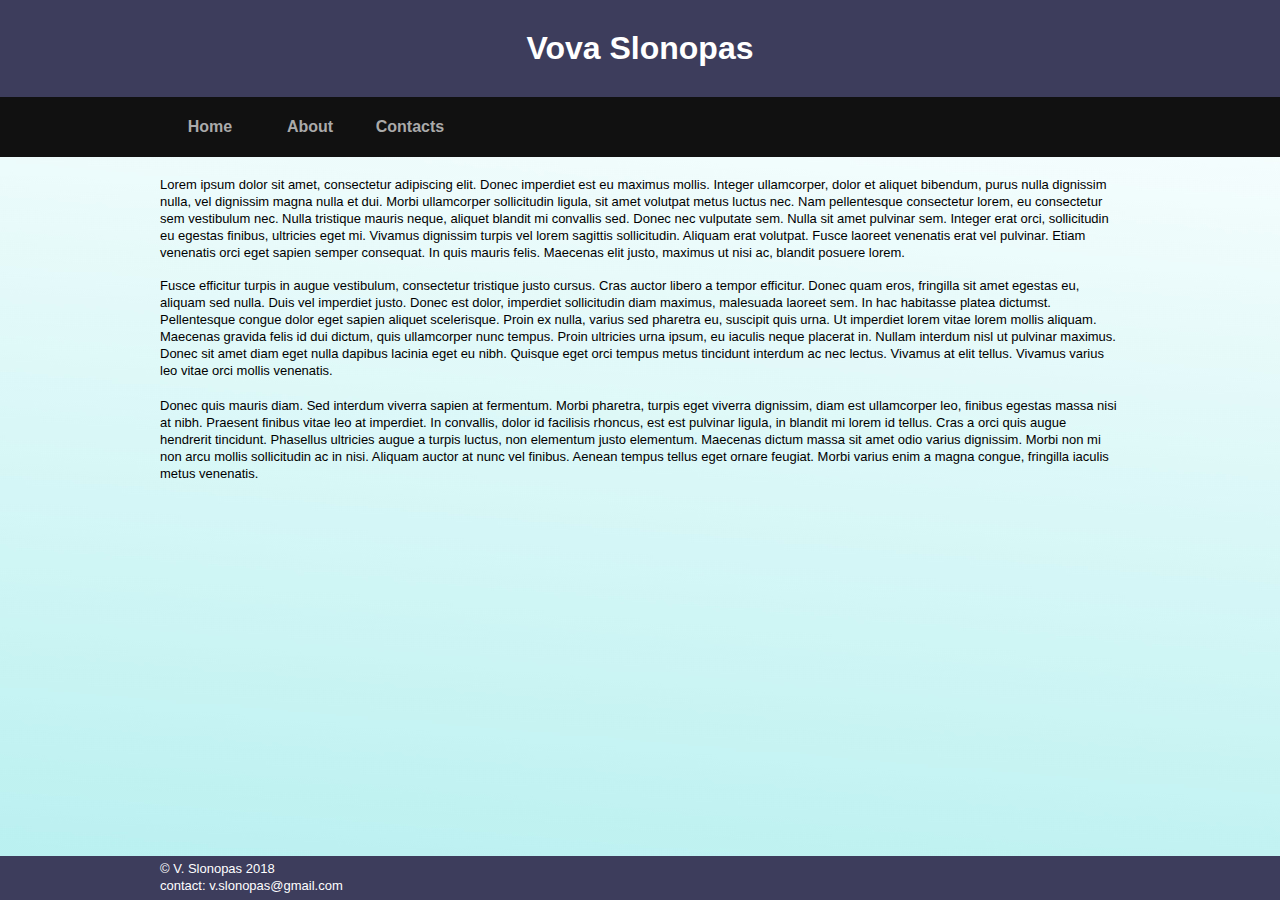
<file: index.html>
<!DOCTYPE html>
<html>
<head>
	<meta charset="utf-8">
	<meta name="description" content="personal page">
	<title>Vova Slonopas</title>
	<link rel="stylesheet" type="text/css" href="style.css">
</head>
<body>
<div class="content">
	<header class="header">
		 <div class="container">
			<h1>Vova Slonopas</h1>
		 </div>
	</header>

	<nav class="page-navigation">
		 <div class="container">
		 	<ul>
		 		<li><a href="index.html">Home</a></li>
		 		<li><a href="about.html">About</a></li>
		 		<li><a href="contacts.html">Contacts</a></li>
		 	</ul>
		 	
		 </div>
	</nav>

	<main>
		<div class="container">
		<p>
		Lorem ipsum dolor sit amet, consectetur adipiscing elit. Donec imperdiet est eu maximus mollis. Integer ullamcorper, dolor et aliquet bibendum, purus nulla dignissim nulla, vel dignissim magna nulla et dui. Morbi ullamcorper sollicitudin ligula, sit amet volutpat metus luctus nec. Nam pellentesque consectetur lorem, eu consectetur sem vestibulum nec. Nulla tristique mauris neque, aliquet blandit mi convallis sed. Donec nec vulputate sem. Nulla sit amet pulvinar sem. Integer erat orci, sollicitudin eu egestas finibus, ultricies eget mi. Vivamus dignissim turpis vel lorem sagittis sollicitudin. Aliquam erat volutpat. Fusce laoreet venenatis erat vel pulvinar. Etiam venenatis orci eget sapien semper consequat. In quis mauris felis. Maecenas elit justo, maximus ut nisi ac, blandit posuere lorem.</p>
		<p><br>
		Fusce efficitur turpis in augue vestibulum, consectetur tristique justo cursus. Cras auctor libero a tempor efficitur. Donec quam eros, fringilla sit amet egestas eu, aliquam sed nulla. Duis vel imperdiet justo. Donec est dolor, imperdiet sollicitudin diam maximus, malesuada laoreet sem. In hac habitasse platea dictumst. Pellentesque congue dolor eget sapien aliquet scelerisque. Proin ex nulla, varius sed pharetra eu, suscipit quis urna. Ut imperdiet lorem vitae lorem mollis aliquam. Maecenas gravida felis id dui dictum, quis ullamcorper nunc tempus. Proin ultricies urna ipsum, eu iaculis neque placerat in. Nullam interdum nisl ut pulvinar maximus. Donec sit amet diam eget nulla dapibus lacinia eget eu nibh. Quisque eget orci tempus metus tincidunt interdum ac nec lectus. Vivamus at elit tellus. Vivamus varius leo vitae orci mollis venenatis.</p><br>
		<p>
		Donec quis mauris diam. Sed interdum viverra sapien at fermentum. Morbi pharetra, turpis eget viverra dignissim, diam est ullamcorper leo, finibus egestas massa nisi at nibh. Praesent finibus vitae leo at imperdiet. In convallis, dolor id facilisis rhoncus, est est pulvinar ligula, in blandit mi lorem id tellus. Cras a orci quis augue hendrerit tincidunt. Phasellus ultricies augue a turpis luctus, non elementum justo elementum. Maecenas dictum massa sit amet odio varius dignissim. Morbi non mi non arcu mollis sollicitudin ac in nisi. Aliquam auctor at nunc vel finibus. Aenean tempus tellus eget ornare feugiat. Morbi varius enim a magna congue, fringilla iaculis metus venenatis.</p>	
		</div>
	</main> 
</div>
	<footer class="footer">
		<div class="container">
			<p>© V. Slonopas 2018 <br>
			contact: v.slonopas@gmail.com</p>
		</div>
	</footer>


</body>
</html>
</file>
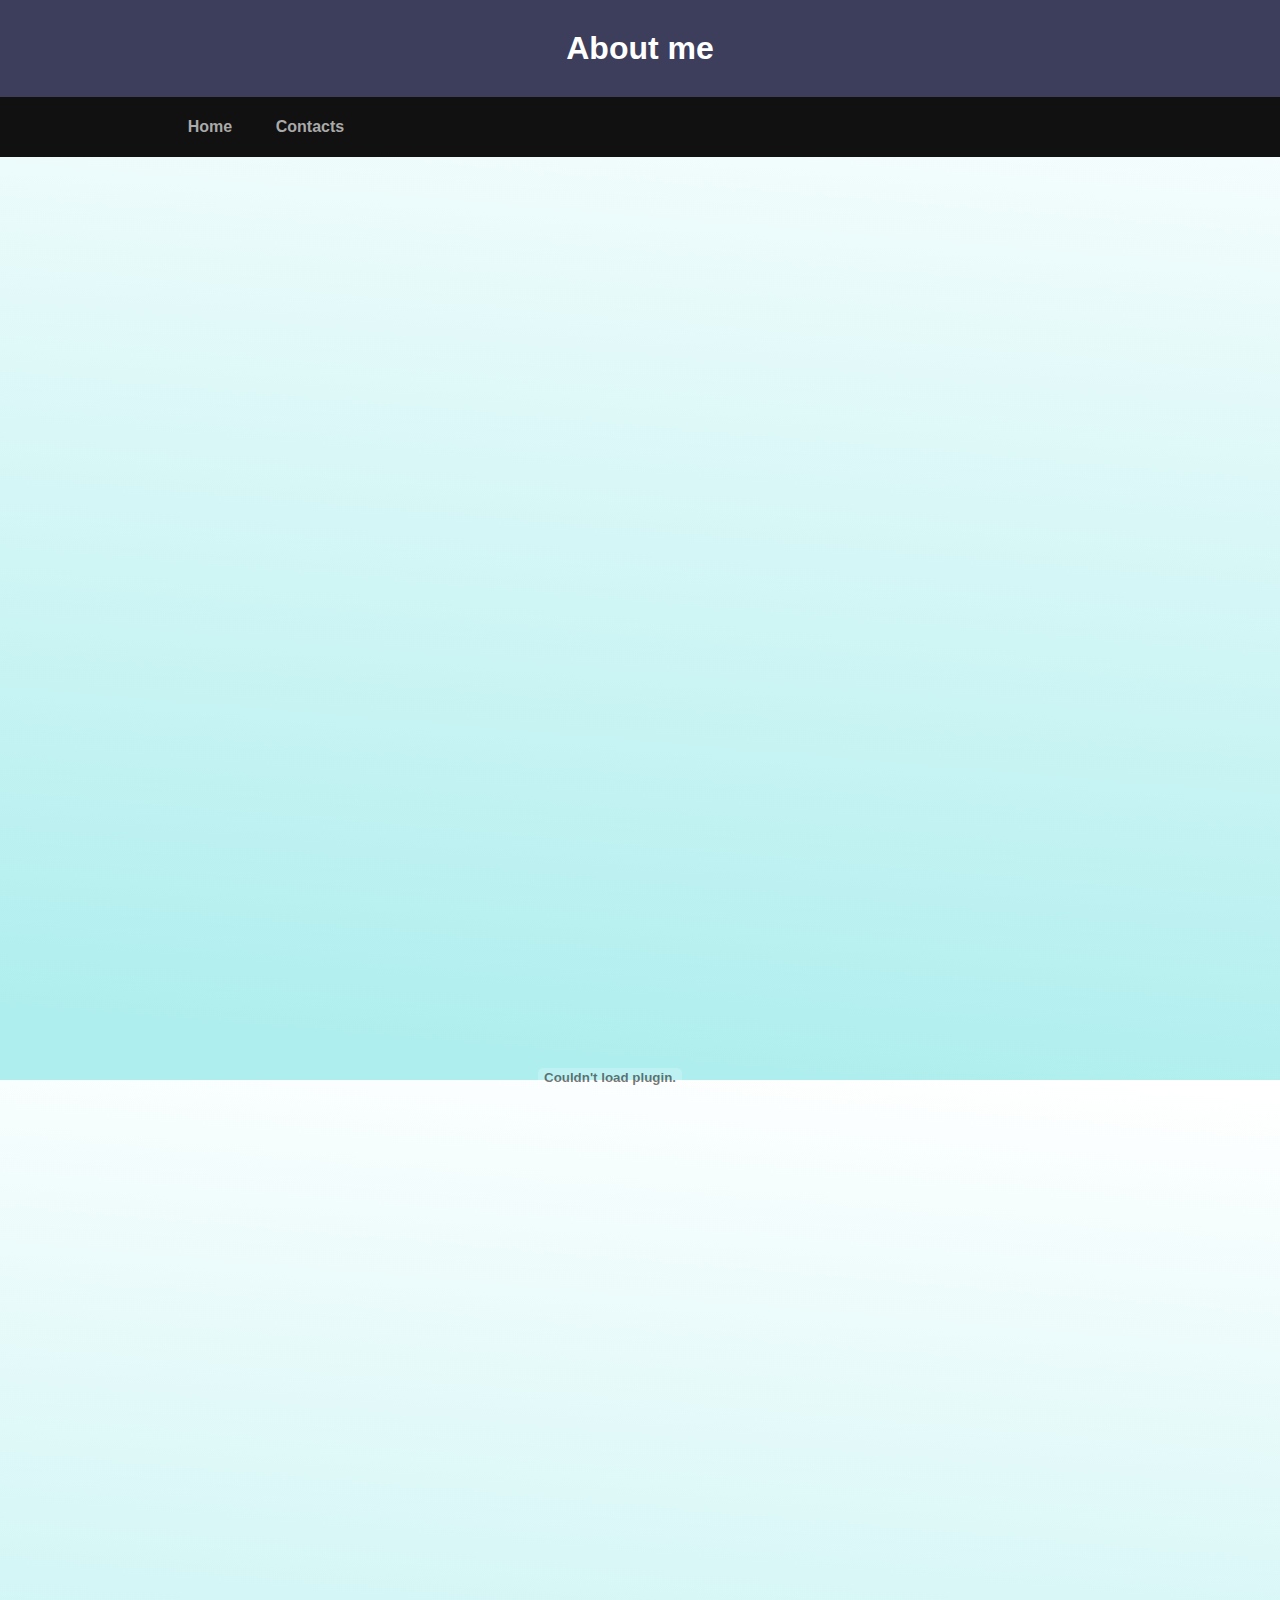
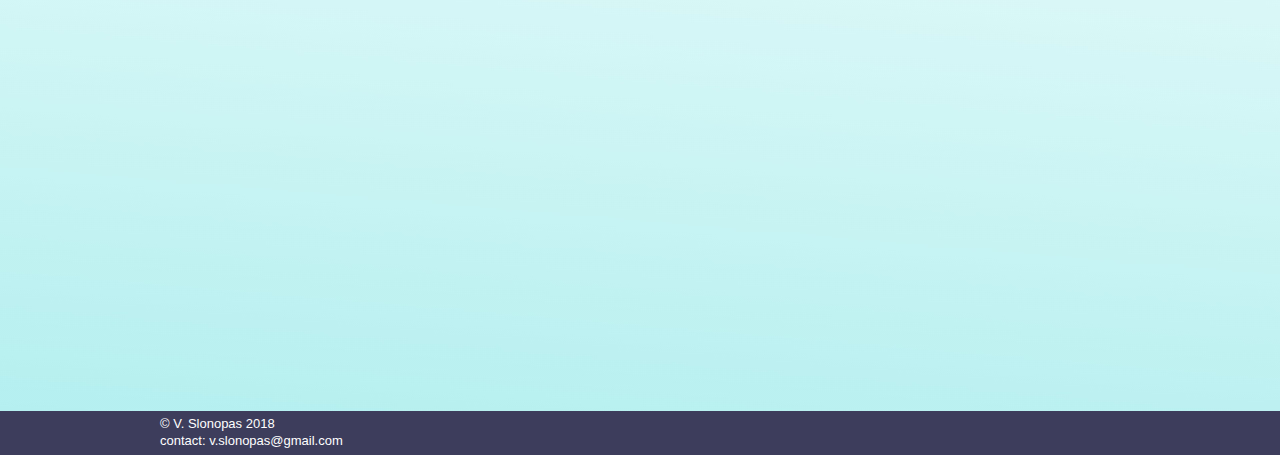
<file: about.html>
<!DOCTYPE html>
<html>
<head>
	<meta charset="utf-8">
	<title>About</title>
	<link rel="stylesheet" type="text/css" href="style.css">
</head>
<body>
	<header class="header">
		 <div class="container">
	<h1>About me</h1>
</div>
</header>

	<nav class="page-navigation">
		 <div class="container">
		 	<ul>
	<li><a href="index.html">Home</a></li>
	<li><a href="contacts.html">Contacts</a></li>
</ul>
</div>
</nav>



<div class="container">
	<embed src="CV_Slonopas.pdf" width="900px" height="1800px" />
</div>

<footer class="footer">
		<div class="container">
			<p>© V. Slonopas 2018 <br>
			contact: v.slonopas@gmail.com</p>
		</div>
	</footer>
</body>
</html>
</file>
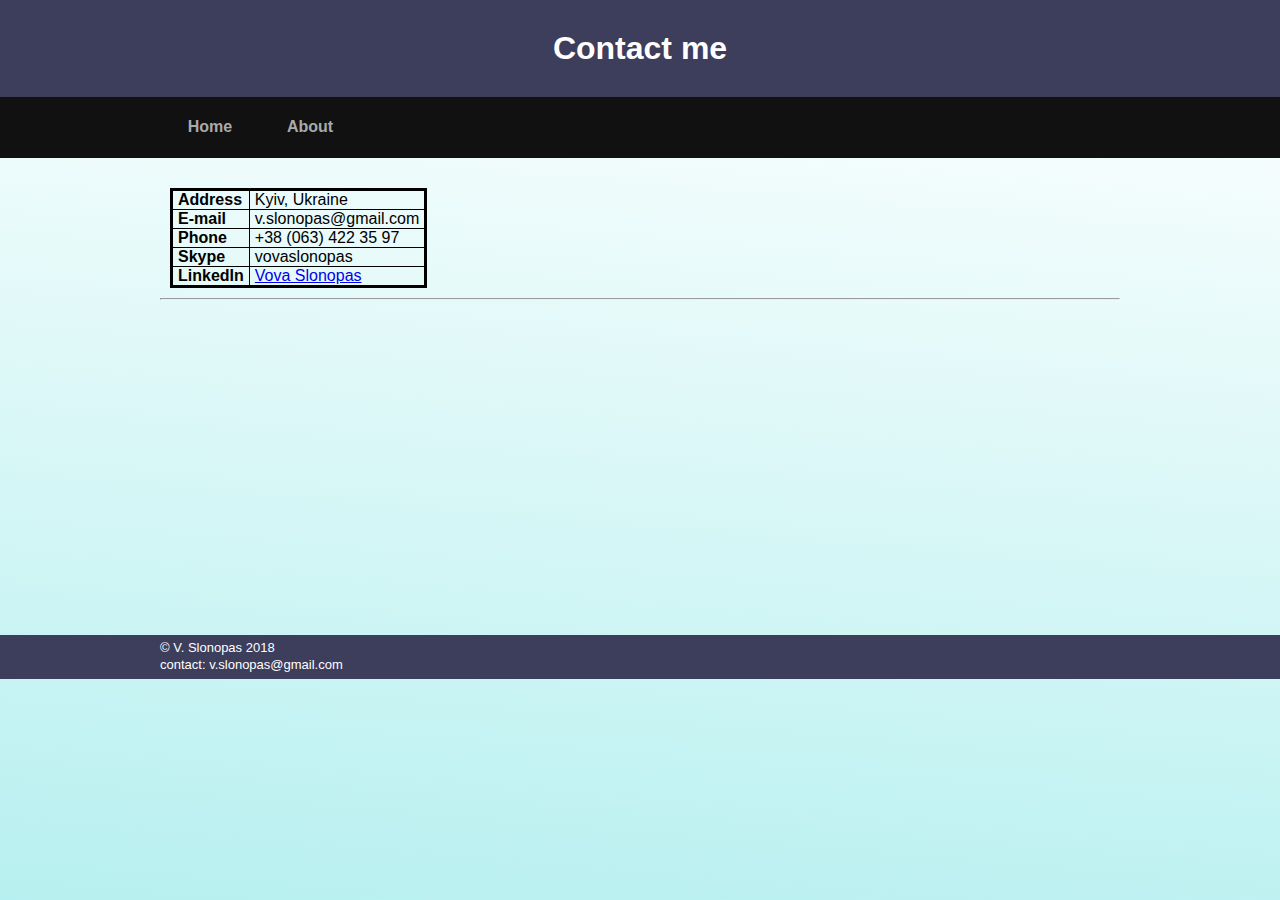
<file: contacts.html>
<!DOCTYPE html>
<html>
<head>
	<meta charset="utf-8">
	<title>Contacts</title>
	<link rel="stylesheet" type="text/css" href="style.css">
</head>
<body>
	<header class="header">
		 <div class="container">
		 	<h1>Contact me</h1>
</div>
</header>
<nav class="page-navigation">
		 <div class="container">
		 	<ul>
	<li><a href="index.html">Home</a></li>
	<li><a href="about.html">About</a></li>
</ul>
</div>
</nav>

<div class="container">
	<table>
			<tr>
				<th>Address</th>
				<td>Kyiv, Ukraine</td>
			</tr>
			<tr>
				<th>E-mail</th>
				<td>v.slonopas@gmail.com</td>
			</tr>
			<tr>
				<th>Phone</th>
				<td>+38 (063) 422 35 97</td>
			</tr>
			<tr>
				<th>Skype</th>
				<td>vovaslonopas</td>
			</tr>
			<tr>
				<th>LinkedIn</th>
				<td><a href="https://www.linkedin.com/in/vova-slonopas-33b31baa?trk=nav_responsive_tab_profile">Vova Slonopas</a>  </td>
			</tr>
	</table>
<hr>
	<p>
		<iframe src="https://www.google.com/maps/embed?pb=!1m18!1m12!1m3!1d325518.6879509788!2d30.252502995979118!3d50.40169902725321!2m3!1f0!2f0!3f0!3m2!1i1024!2i768!4f13.1!3m3!1m2!1s0x40d4cf4ee15a4505%3A0x764931d2170146fe!2sKyiv%2C+02000!5e0!3m2!1sen!2sua!4v1527075072275" width="400" height="300" frameborder="0" style="border:0" allowfullscreen></iframe>
	</p>
</div>

<footer class="footer">
		<div class="container">
			<p>© V. Slonopas 2018 <br>
			contact: v.slonopas@gmail.com</p>
		</div>
	</footer>
</body>
</html>
</file>
<file: style.css>
html,
body {
  height: 100%;
}
body {
	font-family: Arial, sans-serif;
display: flex;
  flex-direction: column;
background-image: url("background.jpg");
}
* {
	margin: 0;
}
.content {
  flex: 1 0 auto;
  }

.container {
	margin: 0 auto;
	width: 960px;
}

p {
	font-size: 13px;
	line-height: 1.3em;
}

/*Header*/
.header {
	padding: 30px 0;
	background-color: #3d3d5c;
}
.header h1
{
	color: white;
	text-align: center;
}

/*Navigation*/
.page-navigation {
	background-color: #111;
	min-height: 60px;
	margin-bottom: 20px;
}
ul {
	margin: 0;
	padding: 0;
}
.page-navigation li {
	float: left;
	width: 100px;
	list-style-type: none;
}
.page-navigation a {
	display: block;
	color: #aaa;
	text-decoration: none;
	font-weight: bold;
	text-align: center;
	line-height: 380%;
}

.page-navigation a:hover {
	background-color: #666;
	color: white;
}


table{
	border: 3px solid black;
	border-collapse: collapse;
	text-align: left;
	margin: 10px;

}

th,td{
	border: 1px solid black;
	padding: 0 5px;
}

.footer {

	background-color: #3d3d5c;
	color: white;
	margin-top: 30px;
	padding: 5px;
	flex: 0 0 auto;
	}
</file>
